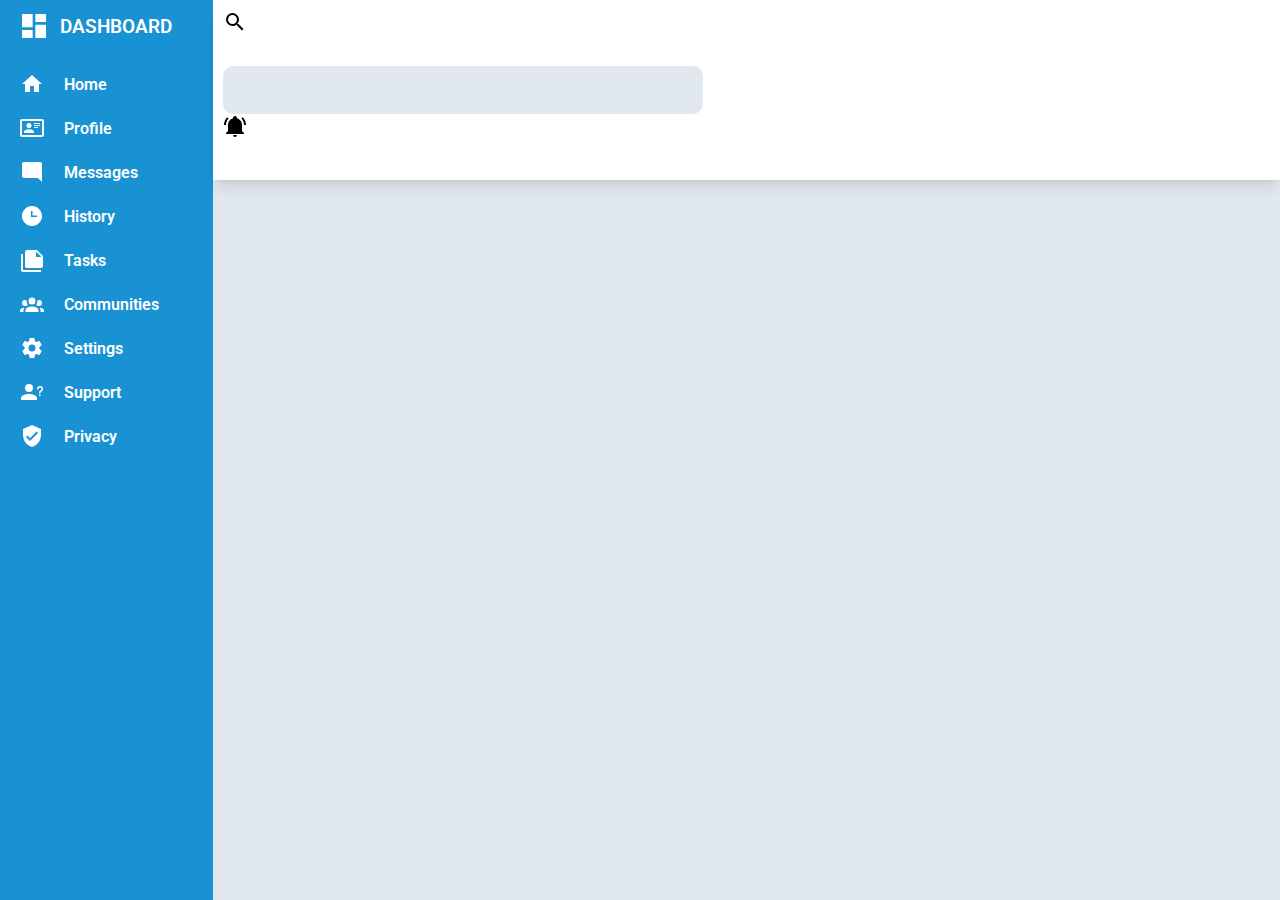
<file: index.html>
<!DOCTYPE html>
<html lang="en">

<head>
    <meta charset="UTF-8">
    <meta http-equiv="X-UA-Compatible" content="IE=edge">
    <meta name="viewport" content="width=device-width, initial-scale=1.0">
    <title>Document</title>
    <link rel="stylesheet" href="style.css">
    <link rel="preconnect" href="https://fonts.googleapis.com">
    <link rel="preconnect" href="https://fonts.gstatic.com" crossorigin>
    <link href="https://fonts.googleapis.com/css2?family=Roboto&display=swap" rel="stylesheet">
</head>

<body>
    <aside>
        <div class="logo">
            <svg style="width:32px;height:32px" viewBox="0 0 24 24" color="white">
                <path fill="currentColor" d="M13,3V9H21V3M13,21H21V11H13M3,21H11V15H3M3,13H11V3H3V13Z" />
            </svg>
            <span>DASHBOARD</span>
        </div>
        <nav class="items">
            <a class="icon-list">
                <svg style="width:24px;height:24px" viewBox="0 0 24 24" color="white">
                    <path fill="currentColor" d="M10,20V14H14V20H19V12H22L12,3L2,12H5V20H10Z" />
                </svg>
                <span>Home</span>
            </a>
            <a class="icon-list">
                <svg style="width:24px;height:24px" viewBox="0 0 24 24" color="white">
                    <path fill="currentColor"
                        d="M22,3H2C0.91,3.04 0.04,3.91 0,5V19C0.04,20.09 0.91,20.96 2,21H22C23.09,20.96 23.96,20.09 24,19V5C23.96,3.91 23.09,3.04 22,3M22,19H2V5H22V19M14,17V15.75C14,14.09 10.66,13.25 9,13.25C7.34,13.25 4,14.09 4,15.75V17H14M9,7A2.5,2.5 0 0,0 6.5,9.5A2.5,2.5 0 0,0 9,12A2.5,2.5 0 0,0 11.5,9.5A2.5,2.5 0 0,0 9,7M14,7V8H20V7H14M14,9V10H20V9H14M14,11V12H18V11H14" />
                </svg>
                <span>Profile</span>
            </a>
            <a class="icon-list">
                <svg style="width:24px;height:24px" viewBox="0 0 24 24" color="white">
                    <path fill="currentColor"
                        d="M22,4C22,2.89 21.1,2 20,2H4A2,2 0 0,0 2,4V16A2,2 0 0,0 4,18H18L22,22V4Z" />
                </svg>
                <span>Messages</span>
            </a>
            <a class="icon-list">
                <svg style="width:24px;height:24px" viewBox="0 0 24 24" color="white">
                    <path fill="currentColor"
                        d="M12 2C6.5 2 2 6.5 2 12C2 17.5 6.5 22 12 22C17.5 22 22 17.5 22 12S17.5 2 12 2M17 13H11V7H12.5V11.5H17V13Z" />
                </svg>
                <span>History</span>
            </a>
            <a class="icon-list">
                <svg style="width:24px;height:24px" viewBox="0 0 24 24" color="white">
                    <path fill="currentColor"
                        d="M16,9H21.5L16,3.5V9M7,2H17L23,8V18A2,2 0 0,1 21,20H7C5.89,20 5,19.1 5,18V4A2,2 0 0,1 7,2M3,6V22H21V24H3A2,2 0 0,1 1,22V6H3Z" />
                </svg>
                <span>Tasks</span>
            </a>
            <a class="icon-list">
                <svg style="width:24px;height:24px" viewBox="0 0 24 24" color="white">
                    <path fill="currentColor"
                        d="M12,5.5A3.5,3.5 0 0,1 15.5,9A3.5,3.5 0 0,1 12,12.5A3.5,3.5 0 0,1 8.5,9A3.5,3.5 0 0,1 12,5.5M5,8C5.56,8 6.08,8.15 6.53,8.42C6.38,9.85 6.8,11.27 7.66,12.38C7.16,13.34 6.16,14 5,14A3,3 0 0,1 2,11A3,3 0 0,1 5,8M19,8A3,3 0 0,1 22,11A3,3 0 0,1 19,14C17.84,14 16.84,13.34 16.34,12.38C17.2,11.27 17.62,9.85 17.47,8.42C17.92,8.15 18.44,8 19,8M5.5,18.25C5.5,16.18 8.41,14.5 12,14.5C15.59,14.5 18.5,16.18 18.5,18.25V20H5.5V18.25M0,20V18.5C0,17.11 1.89,15.94 4.45,15.6C3.86,16.28 3.5,17.22 3.5,18.25V20H0M24,20H20.5V18.25C20.5,17.22 20.14,16.28 19.55,15.6C22.11,15.94 24,17.11 24,18.5V20Z" />
                </svg>
                <span>Communities</span>
            </a>
            <a class="icon-list">
                <svg style="width:24px;height:24px" viewBox="0 0 24 24" color="white">
                    <path fill="currentColor"
                        d="M12,15.5A3.5,3.5 0 0,1 8.5,12A3.5,3.5 0 0,1 12,8.5A3.5,3.5 0 0,1 15.5,12A3.5,3.5 0 0,1 12,15.5M19.43,12.97C19.47,12.65 19.5,12.33 19.5,12C19.5,11.67 19.47,11.34 19.43,11L21.54,9.37C21.73,9.22 21.78,8.95 21.66,8.73L19.66,5.27C19.54,5.05 19.27,4.96 19.05,5.05L16.56,6.05C16.04,5.66 15.5,5.32 14.87,5.07L14.5,2.42C14.46,2.18 14.25,2 14,2H10C9.75,2 9.54,2.18 9.5,2.42L9.13,5.07C8.5,5.32 7.96,5.66 7.44,6.05L4.95,5.05C4.73,4.96 4.46,5.05 4.34,5.27L2.34,8.73C2.21,8.95 2.27,9.22 2.46,9.37L4.57,11C4.53,11.34 4.5,11.67 4.5,12C4.5,12.33 4.53,12.65 4.57,12.97L2.46,14.63C2.27,14.78 2.21,15.05 2.34,15.27L4.34,18.73C4.46,18.95 4.73,19.03 4.95,18.95L7.44,17.94C7.96,18.34 8.5,18.68 9.13,18.93L9.5,21.58C9.54,21.82 9.75,22 10,22H14C14.25,22 14.46,21.82 14.5,21.58L14.87,18.93C15.5,18.67 16.04,18.34 16.56,17.94L19.05,18.95C19.27,19.03 19.54,18.95 19.66,18.73L21.66,15.27C21.78,15.05 21.73,14.78 21.54,14.63L19.43,12.97Z" />
                </svg>
                <span>Settings</span>
            </a>
            <a class="icon-list">
                <svg style="width:24px;height:24px" viewBox="0 0 24 24" color="white">
                    <path fill="currentColor"
                        d="M13,8A4,4 0 0,1 9,12A4,4 0 0,1 5,8A4,4 0 0,1 9,4A4,4 0 0,1 13,8M17,18V20H1V18C1,15.79 4.58,14 9,14C13.42,14 17,15.79 17,18M20.5,14.5V16H19V14.5H20.5M18.5,9.5H17V9A3,3 0 0,1 20,6A3,3 0 0,1 23,9C23,9.97 22.5,10.88 21.71,11.41L21.41,11.6C20.84,12 20.5,12.61 20.5,13.3V13.5H19V13.3C19,12.11 19.6,11 20.59,10.35L20.88,10.16C21.27,9.9 21.5,9.47 21.5,9A1.5,1.5 0 0,0 20,7.5A1.5,1.5 0 0,0 18.5,9V9.5Z" />
                </svg>
                <span>Support</span>
            </a>
            <a class="icon-list">
                <svg style="width:24px;height:24px" viewBox="0 0 24 24" color="white">
                    <path fill="currentColor"
                        d="M10,17L6,13L7.41,11.59L10,14.17L16.59,7.58L18,9M12,1L3,5V11C3,16.55 6.84,21.74 12,23C17.16,21.74 21,16.55 21,11V5L12,1Z" />
                </svg>
                <span>Privacy</span>
            </a>
        </nav>
    </aside>
    <header class="header">
        <svg style="width:24px;height:24px" viewBox="0 0 24 24">
            <path fill="currentColor"
                d="M9.5,3A6.5,6.5 0 0,1 16,9.5C16,11.11 15.41,12.59 14.44,13.73L14.71,14H15.5L20.5,19L19,20.5L14,15.5V14.71L13.73,14.44C12.59,15.41 11.11,16 9.5,16A6.5,6.5 0 0,1 3,9.5A6.5,6.5 0 0,1 9.5,3M9.5,5C7,5 5,7 5,9.5C5,12 7,14 9.5,14C12,14 14,12 14,9.5C14,7 12,5 9.5,5Z" />
        </svg>
        <input type="search" name="search" class="search">
        <svg style="width:24px;height:24px" viewBox="0 0 24 24">
            <path fill="currentColor"
                d="M21,19V20H3V19L5,17V11C5,7.9 7.03,5.17 10,4.29C10,4.19 10,4.1 10,4A2,2 0 0,1 12,2A2,2 0 0,1 14,4C14,4.1 14,4.19 14,4.29C16.97,5.17 19,7.9 19,11V17L21,19M14,21A2,2 0 0,1 12,23A2,2 0 0,1 10,21M19.75,3.19L18.33,4.61C20.04,6.3 21,8.6 21,11H23C23,8.07 21.84,5.25 19.75,3.19M1,11H3C3,8.6 3.96,6.3 5.67,4.61L4.25,3.19C2.16,5.25 1,8.07 1,11Z" />
        </svg>
    </header>
    <main></main>
</body>

</html>
</file>
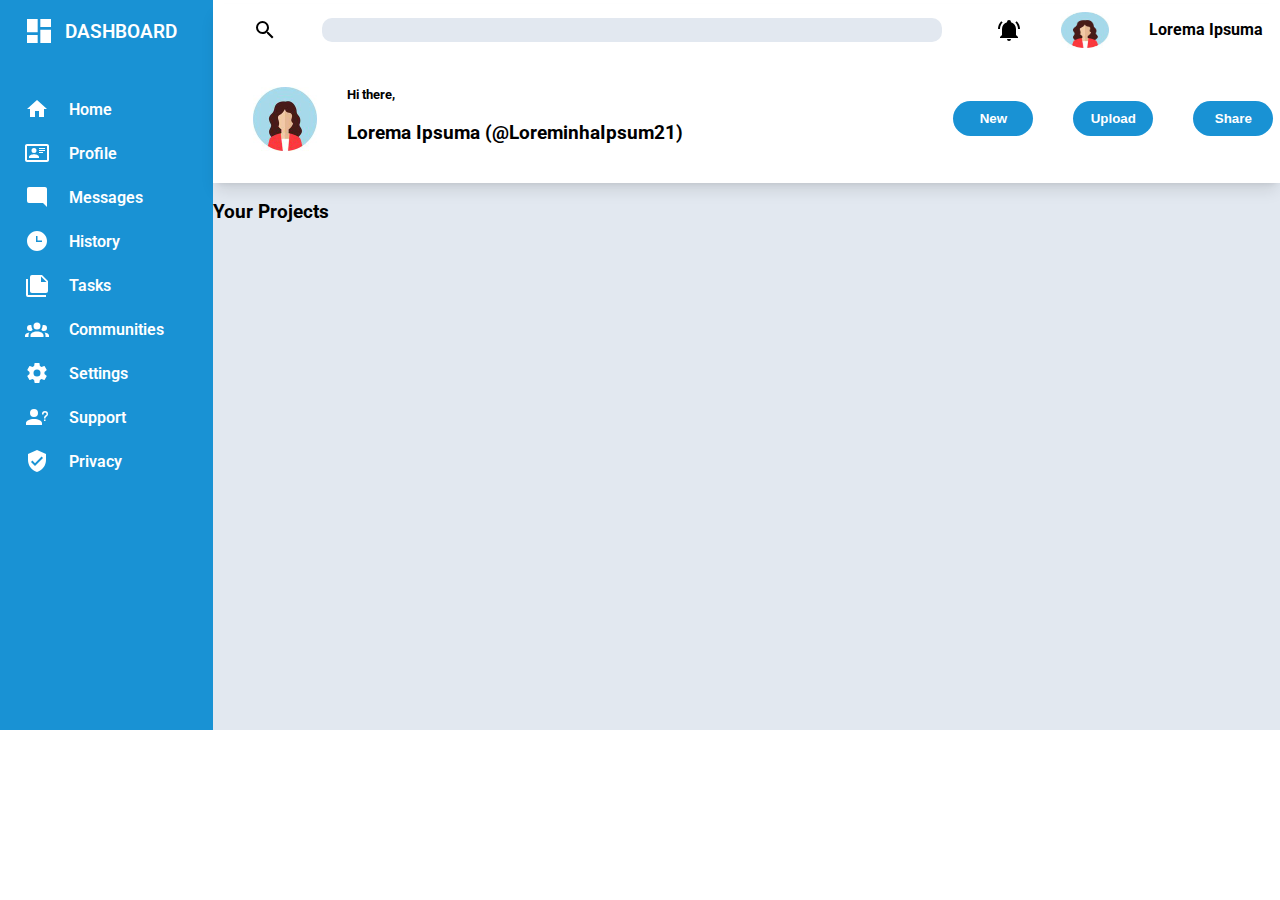
<file: grid/index.html>
<!DOCTYPE html>
<html lang="en">

<head>
    <meta charset="UTF-8">
    <meta http-equiv="X-UA-Compatible" content="IE=edge">
    <meta name="viewport" content="width=device-width, initial-scale=1.0">
    <title>Document</title>
    <link rel="stylesheet" href="style.css">
    <link rel="preconnect" href="https://fonts.googleapis.com">
    <link rel="preconnect" href="https://fonts.gstatic.com" crossorigin>
    <link href="https://fonts.googleapis.com/css2?family=Roboto&display=swap" rel="stylesheet">
</head>

<body>
    <div class="container">
        <aside>
            <div class="logo">
                <svg style="width:32px;height:32px" viewBox="0 0 24 24" color="white">
                    <path fill="currentColor" d="M13,3V9H21V3M13,21H21V11H13M3,21H11V15H3M3,13H11V3H3V13Z" />
                </svg>
                <span>DASHBOARD</span>
            </div>
            <nav class="items">
                <a class="icon-list">
                    <svg style="width:24px;height:24px" viewBox="0 0 24 24" color="white">
                        <path fill="currentColor" d="M10,20V14H14V20H19V12H22L12,3L2,12H5V20H10Z" />
                    </svg>
                    <span>Home</span>
                </a>
                <a class="icon-list">
                    <svg style="width:24px;height:24px" viewBox="0 0 24 24" color="white">
                        <path fill="currentColor"
                            d="M22,3H2C0.91,3.04 0.04,3.91 0,5V19C0.04,20.09 0.91,20.96 2,21H22C23.09,20.96 23.96,20.09 24,19V5C23.96,3.91 23.09,3.04 22,3M22,19H2V5H22V19M14,17V15.75C14,14.09 10.66,13.25 9,13.25C7.34,13.25 4,14.09 4,15.75V17H14M9,7A2.5,2.5 0 0,0 6.5,9.5A2.5,2.5 0 0,0 9,12A2.5,2.5 0 0,0 11.5,9.5A2.5,2.5 0 0,0 9,7M14,7V8H20V7H14M14,9V10H20V9H14M14,11V12H18V11H14" />
                    </svg>
                    <span>Profile</span>
                </a>
                <a class="icon-list">
                    <svg style="width:24px;height:24px" viewBox="0 0 24 24" color="white">
                        <path fill="currentColor"
                            d="M22,4C22,2.89 21.1,2 20,2H4A2,2 0 0,0 2,4V16A2,2 0 0,0 4,18H18L22,22V4Z" />
                    </svg>
                    <span>Messages</span>
                </a>
                <a class="icon-list">
                    <svg style="width:24px;height:24px" viewBox="0 0 24 24" color="white">
                        <path fill="currentColor"
                            d="M12 2C6.5 2 2 6.5 2 12C2 17.5 6.5 22 12 22C17.5 22 22 17.5 22 12S17.5 2 12 2M17 13H11V7H12.5V11.5H17V13Z" />
                    </svg>
                    <span>History</span>
                </a>
                <a class="icon-list">
                    <svg style="width:24px;height:24px" viewBox="0 0 24 24" color="white">
                        <path fill="currentColor"
                            d="M16,9H21.5L16,3.5V9M7,2H17L23,8V18A2,2 0 0,1 21,20H7C5.89,20 5,19.1 5,18V4A2,2 0 0,1 7,2M3,6V22H21V24H3A2,2 0 0,1 1,22V6H3Z" />
                    </svg>
                    <span>Tasks</span>
                </a>
                <a class="icon-list">
                    <svg style="width:24px;height:24px" viewBox="0 0 24 24" color="white">
                        <path fill="currentColor"
                            d="M12,5.5A3.5,3.5 0 0,1 15.5,9A3.5,3.5 0 0,1 12,12.5A3.5,3.5 0 0,1 8.5,9A3.5,3.5 0 0,1 12,5.5M5,8C5.56,8 6.08,8.15 6.53,8.42C6.38,9.85 6.8,11.27 7.66,12.38C7.16,13.34 6.16,14 5,14A3,3 0 0,1 2,11A3,3 0 0,1 5,8M19,8A3,3 0 0,1 22,11A3,3 0 0,1 19,14C17.84,14 16.84,13.34 16.34,12.38C17.2,11.27 17.62,9.85 17.47,8.42C17.92,8.15 18.44,8 19,8M5.5,18.25C5.5,16.18 8.41,14.5 12,14.5C15.59,14.5 18.5,16.18 18.5,18.25V20H5.5V18.25M0,20V18.5C0,17.11 1.89,15.94 4.45,15.6C3.86,16.28 3.5,17.22 3.5,18.25V20H0M24,20H20.5V18.25C20.5,17.22 20.14,16.28 19.55,15.6C22.11,15.94 24,17.11 24,18.5V20Z" />
                    </svg>
                    <span>Communities</span>
                </a>
                <a class="icon-list">
                    <svg style="width:24px;height:24px" viewBox="0 0 24 24" color="white">
                        <path fill="currentColor"
                            d="M12,15.5A3.5,3.5 0 0,1 8.5,12A3.5,3.5 0 0,1 12,8.5A3.5,3.5 0 0,1 15.5,12A3.5,3.5 0 0,1 12,15.5M19.43,12.97C19.47,12.65 19.5,12.33 19.5,12C19.5,11.67 19.47,11.34 19.43,11L21.54,9.37C21.73,9.22 21.78,8.95 21.66,8.73L19.66,5.27C19.54,5.05 19.27,4.96 19.05,5.05L16.56,6.05C16.04,5.66 15.5,5.32 14.87,5.07L14.5,2.42C14.46,2.18 14.25,2 14,2H10C9.75,2 9.54,2.18 9.5,2.42L9.13,5.07C8.5,5.32 7.96,5.66 7.44,6.05L4.95,5.05C4.73,4.96 4.46,5.05 4.34,5.27L2.34,8.73C2.21,8.95 2.27,9.22 2.46,9.37L4.57,11C4.53,11.34 4.5,11.67 4.5,12C4.5,12.33 4.53,12.65 4.57,12.97L2.46,14.63C2.27,14.78 2.21,15.05 2.34,15.27L4.34,18.73C4.46,18.95 4.73,19.03 4.95,18.95L7.44,17.94C7.96,18.34 8.5,18.68 9.13,18.93L9.5,21.58C9.54,21.82 9.75,22 10,22H14C14.25,22 14.46,21.82 14.5,21.58L14.87,18.93C15.5,18.67 16.04,18.34 16.56,17.94L19.05,18.95C19.27,19.03 19.54,18.95 19.66,18.73L21.66,15.27C21.78,15.05 21.73,14.78 21.54,14.63L19.43,12.97Z" />
                    </svg>
                    <span>Settings</span>
                </a>
                <a class="icon-list">
                    <svg style="width:24px;height:24px" viewBox="0 0 24 24" color="white">
                        <path fill="currentColor"
                            d="M13,8A4,4 0 0,1 9,12A4,4 0 0,1 5,8A4,4 0 0,1 9,4A4,4 0 0,1 13,8M17,18V20H1V18C1,15.79 4.58,14 9,14C13.42,14 17,15.79 17,18M20.5,14.5V16H19V14.5H20.5M18.5,9.5H17V9A3,3 0 0,1 20,6A3,3 0 0,1 23,9C23,9.97 22.5,10.88 21.71,11.41L21.41,11.6C20.84,12 20.5,12.61 20.5,13.3V13.5H19V13.3C19,12.11 19.6,11 20.59,10.35L20.88,10.16C21.27,9.9 21.5,9.47 21.5,9A1.5,1.5 0 0,0 20,7.5A1.5,1.5 0 0,0 18.5,9V9.5Z" />
                    </svg>
                    <span>Support</span>
                </a>
                <a class="icon-list">
                    <svg style="width:24px;height:24px" viewBox="0 0 24 24" color="white">
                        <path fill="currentColor"
                            d="M10,17L6,13L7.41,11.59L10,14.17L16.59,7.58L18,9M12,1L3,5V11C3,16.55 6.84,21.74 12,23C17.16,21.74 21,16.55 21,11V5L12,1Z" />
                    </svg>
                    <span>Privacy</span>
                </a>
            </nav>
        </aside>
        <header class="header">
            <div class="upper-header">
                <svg style="width:24px;height:24px" viewBox="0 0 24 24">
                    <path fill="currentColor"
                        d="M9.5,3A6.5,6.5 0 0,1 16,9.5C16,11.11 15.41,12.59 14.44,13.73L14.71,14H15.5L20.5,19L19,20.5L14,15.5V14.71L13.73,14.44C12.59,15.41 11.11,16 9.5,16A6.5,6.5 0 0,1 3,9.5A6.5,6.5 0 0,1 9.5,3M9.5,5C7,5 5,7 5,9.5C5,12 7,14 9.5,14C12,14 14,12 14,9.5C14,7 12,5 9.5,5Z" />
                </svg>
                <input type="search" name="search" class="search">
                <div class="user-container">
                    <svg style="width:24px;height:24px" viewBox="0 0 24 24">
                        <path fill="currentColor"
                            d="M21,19V20H3V19L5,17V11C5,7.9 7.03,5.17 10,4.29C10,4.19 10,4.1 10,4A2,2 0 0,1 12,2A2,2 0 0,1 14,4C14,4.1 14,4.19 14,4.29C16.97,5.17 19,7.9 19,11V17L21,19M14,21A2,2 0 0,1 12,23A2,2 0 0,1 10,21M19.75,3.19L18.33,4.61C20.04,6.3 21,8.6 21,11H23C23,8.07 21.84,5.25 19.75,3.19M1,11H3C3,8.6 3.96,6.3 5.67,4.61L4.25,3.19C2.16,5.25 1,8.07 1,11Z" />
                    </svg>
                    <img src="./avatar.jpg" alt="user" class="user-up">
                    <p class="user-name">Lorema Ipsuma</p>
                </div>
            </div>
            <div class="bot-header">
                <img src="./avatar.jpg" alt="user" class="user-down">
                <div class="hi-there">
                    <p>Hi there,</p>
                    <p>Lorema Ipsuma (@LoreminhaIpsum21)</p>
                </div>
                <div class="botoes">
                    <button class="blue-btn">New</button>
                    <button class="blue-btn">Upload</button>
                    <button class="blue-btn">Share</button>
                </div>
            </div>
        </header>
        <main>
            <h3>Your Projects</h3>
            <div class="grid-container">

            </div>
        </main>
    </div>
</body>

</html>
</file>
<file: style.css>
:root {
  font-size: 16px;
  --shadow: 0 4px 6px -1px rgb(0 0 0 / 0.1), 0 2px 4px -2px rgb(0 0 0 / 0.1);
  --shadow-lg: 0 10px 15px -3px rgb(0 0 0 / 0.1),
    0 4px 6px -4px rgb(0 0 0 / 0.1);
}

body,
html {
  height: 100vh;
  font-family: "Roboto", sans-serif;
}

body {
  margin: 0;
  display: grid;
  grid-template-columns: 1fr 5fr;
  grid-template-rows: 20% 80%;
  grid-template-areas:
    "sidebar header"
    "sidebar main";
}

aside {
  grid-area: sidebar;
  background-color: #1992d4;
  color: white;
  display: flex;
  flex-direction: column;
  gap: 30px;
  padding: 10px;
  font-weight: 600;
}

nav {
  display: flex;
  flex-direction: column;
  gap: 20px;
  margin-left: 10px;
}

a {
  display: flex;
  align-items: center;
  gap: 20px;
  cursor: pointer;
}

.logo {
  display: flex;
  align-items: center;
  gap: 10px;
  font-size: 1.2rem;
  margin-left: 8px;
}

.header {
  display: grid;
  padding: 10px;
  grid-area: header;
  background-color: white;
  box-shadow: var(--shadow-lg);
  z-index: 1;
}

.search {
  border: none;
  border-radius: 10px;
  background-color: #e2e8f0;
  width: 480px;
}

main {
  grid-area: main;
  background-color: #e2e8f0;
}
</file>
<file: grid/style.css>
:root {
  font-size: 16px;
  --shadow: 0 4px 6px -1px rgb(0 0 0 / 0.1), 0 2px 4px -2px rgb(0 0 0 / 0.1);
  --shadow-lg: 0 10px 15px -3px rgb(0 0 0 / 0.1),
    0 4px 6px -4px rgb(0 0 0 / 0.1);
}

body,
html {
  height: 100vh;
  font-family: "Roboto", sans-serif;
}

body {
  margin: 0;
  overflow: hidden;
}

.container {
  display: grid;
  grid-template-columns: 1fr 5fr;
  grid-template-rows: 1fr 3fr;
  grid-template-areas:
    "sidebar header"
    "sidebar main";
}

aside {
  grid-area: sidebar;
  background-color: #1992d4;
  color: white;
  display: flex;
  flex-direction: column;
  gap: 50px;
  padding: 15px;
  font-weight: 600;
}

nav {
  display: flex;
  flex-direction: column;
  gap: 20px;
  margin-left: 10px;
}

a {
  display: flex;
  align-items: center;
  gap: 20px;
  cursor: pointer;
}

.logo {
  display: flex;
  align-items: center;
  gap: 10px;
  font-size: 1.2rem;
  margin-left: 8px;
}

.header {
  padding-left: 40px;
  margin-top: 4px;
  grid-area: header;
  background-color: white;
  box-shadow: var(--shadow-lg);
  z-index: 1;
  display: grid;
  grid-template-columns: 3fr 1fr;
  grid-template-rows: 1fr 2.5fr;
  grid-template-areas: "upper-header" "lower-header";
  white-space: nowrap;
}

.upper-header {
  grid-area: upper-header;
  display: flex;
  align-items: center;
  gap: 25px;
}

.user-container {
  display: flex;
  align-items: center;
  gap: 40px;
  font-weight: bold;
  margin-left: 30px;
}

.search {
  border: none;
  border-radius: 10px;
  background-color: #e2e8f0;
  width: 620px;
  height: 24px;
  margin-left: 20px;
}
.user-up {
  width: 48px;
  height: 36px;
}

.bot-header {
  grid-area: lower-header;
  display: flex;
  align-items: center;
  gap: 30px;
}

.user-down {
  width: 64px;
  height: 64px;
}

.hi-there {
  font-size: 1.2rem;
  font-weight: bold;
}
.hi-there > p:first-child {
  font-size: 0.8rem;
  font-weight: bold;
}

.botoes {
  display: flex;
  gap: 40px;
  margin-left: 240px;
}

.blue-btn {
  grid-area: right-header;
  background-color: #1992d4;
  color: white;
  border: none;
  border-radius: 20px;
  padding: 10px;
  font-weight: 600;
  min-width: 80px;
  cursor: pointer;
}

main {
  grid-area: main;
  background-color: #e2e8f0;
}
</file>
